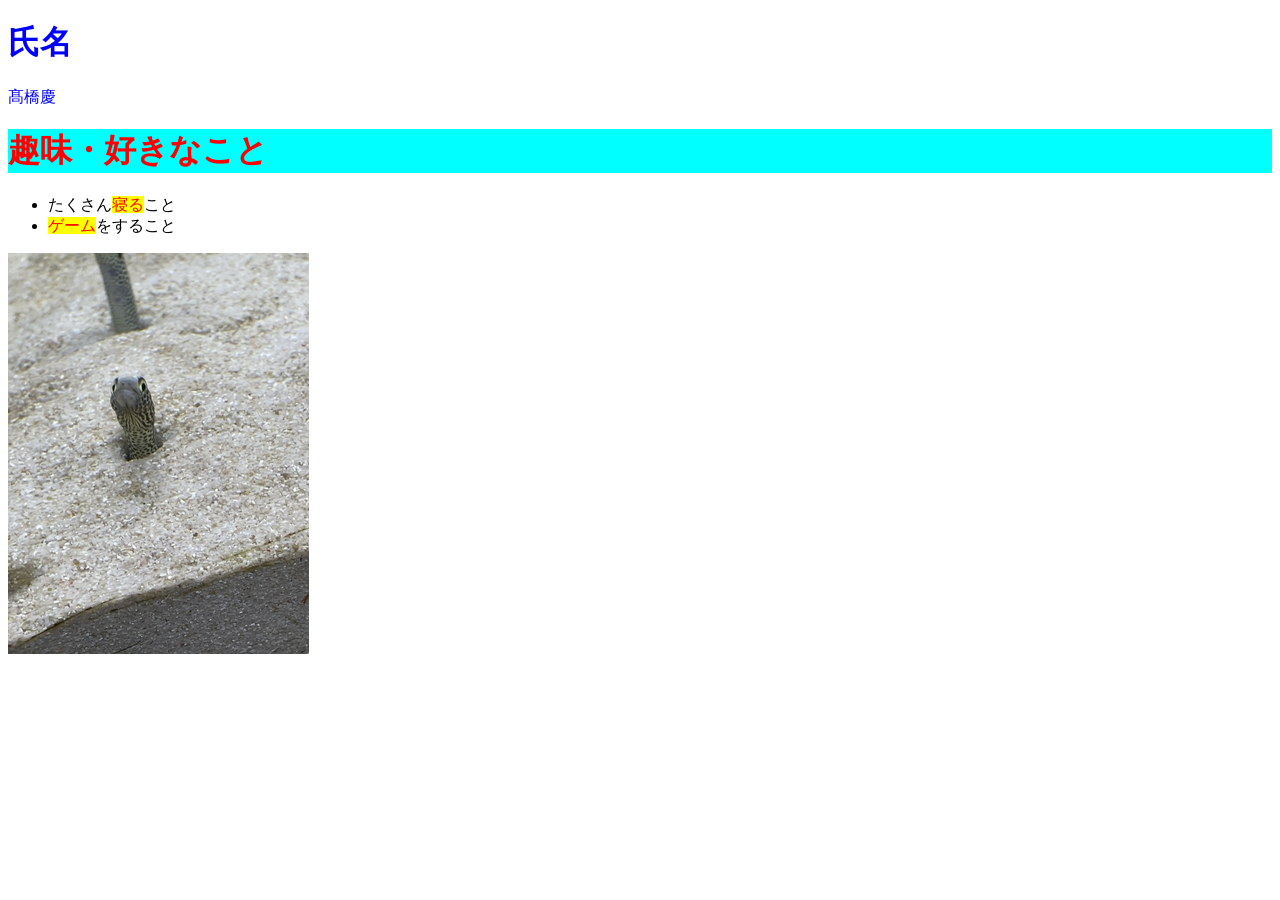
<file: profile/index.html>
<!DOCTYPE html>
<html lang="en">

<head>
  <meta charset="UTF-8">
  <meta name="viewport" content="width=device-width, initial-scale=1.0">
  <title>自己紹介</title>
  <link rel="stylesheet" href="profile-style.css">
</head>

<body>

  <div class="txt-blue">
    <h1>氏名</h1>
    <p>髙橋慶</P>
  </div>

  <h1 class="bg-aqua txt-red">趣味・好きなこと</h1>

  <Ul>
    <li>たくさん<span class="txt-red bg-yellow">寝る</span>こと</li>
    <li><span class="txt-red bg-yellow">ゲーム</span>をすること</li>
  </Ul>

  <img src="img/IMG_6329.jpg" alt="水族館">

</body>

</html>
</file>
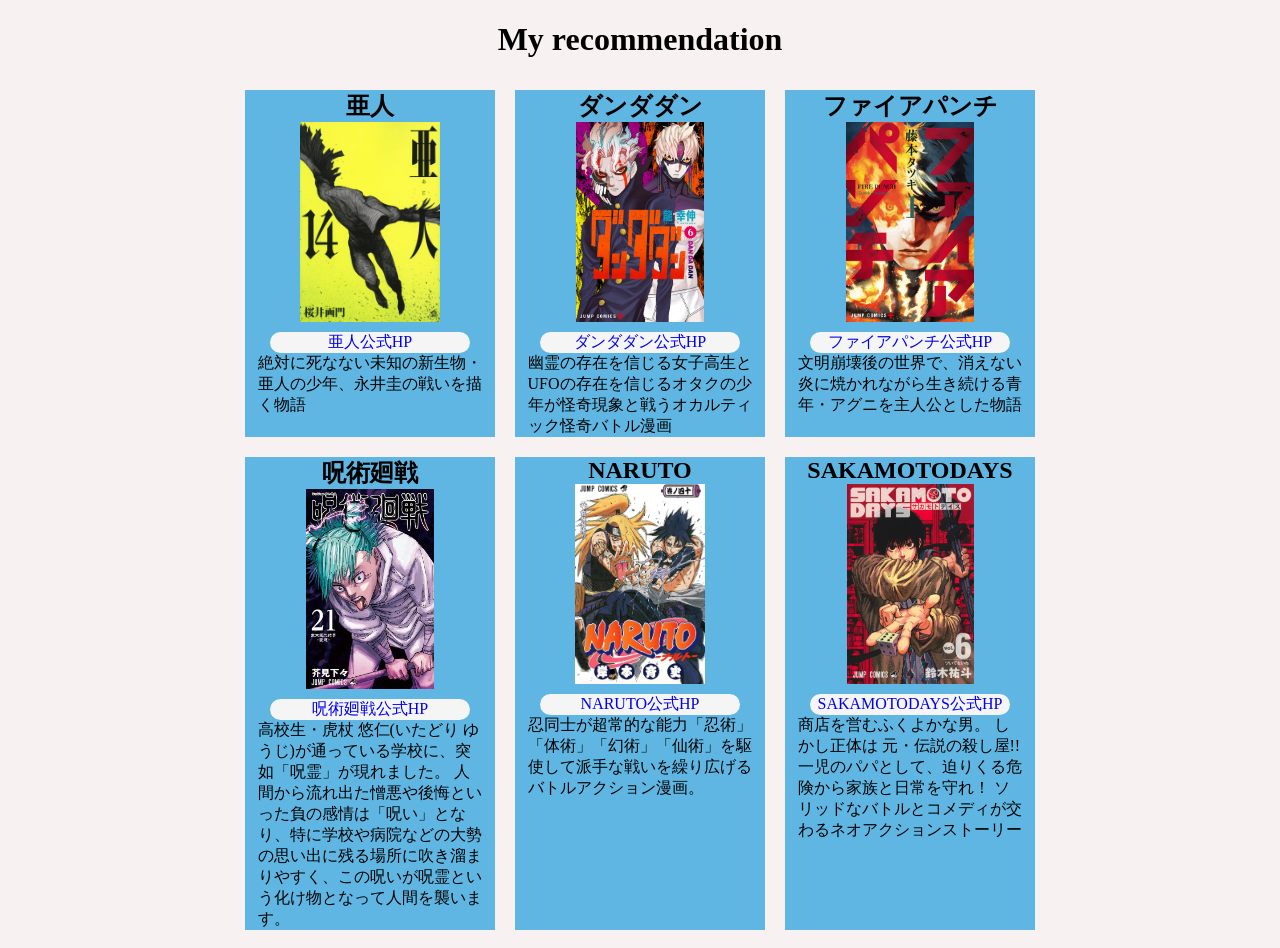
<file: box/box-layout.html>
<!DOCTYPE html>
<html lang="en">

<head>
    <meta charset="UTF-8">
    <meta name="viewport" content="width=device-width, initial-scale=1.0">
    <title>recommendation</title>
    <link rel="stylesheet" href="box-layout-style.css">
</head>

<body>

    <h1>My recommendation</h1>

    <div>
        <div class="box1">
            <div class="item1">
                <h2>亜人</h2>
                <div class="gazo"><img src="img/ajin.jpg" alt="亜人"></div>
                <a href="#">亜人公式HP</a>
                <p>絶対に死なない未知の新生物・亜人の少年、永井圭の戦いを描く物語</p>
            </div>

            <div class="item1">
                <h2>ダンダダン</h2>
                <div class="gazo"> <img src="img/dann.jpg" alt="ダンダダン"></div>
                <a href="#">ダンダダン公式HP</a>
                <p>幽霊の存在を信じる女子高生とUFOの存在を信じるオタクの少年が怪奇現象と戦うオカルティック怪奇バトル漫画</p>
            </div>

            <div class="item1">
                <h2>ファイアパンチ</h2>
                <div class="gazo"><img src="img/fire.jpg" alt="ファイアパンチ"></div>
                <a href="#">ファイアパンチ公式HP</a>
                <p> 文明崩壊後の世界で、消えない炎に焼かれながら生き続ける青年・アグニを主人公とした物語</p>
            </div>
        </div>

        <div class="box2">
            <div class="item2">
                <h2>呪術廻戦</h2>
                <div class="gazo"><img src="img/jujutu.jpg" alt="呪術廻戦"></div>
                <a href="#">呪術廻戦公式HP</a>
                <p>高校生・虎杖 悠仁(いたどり ゆうじ)が通っている学校に、突如「呪霊」が現れました。 人間から流れ出た憎悪や後悔といった負の感情は「呪い」となり、特に学校や病院などの大勢の思い出に残る場所に吹き溜まりやすく、この呪いが呪霊という化け物となって人間を襲います。</p>
            </div>

            <div class="item2">
                <h2>NARUTO</h2>
                <div class="gazo"><img src="img/naruto.jpg" alt="NARUTO"></div>
                <a href="#">NARUTO公式HP</a>
                <p>忍同士が超常的な能力「忍術」「体術」「幻術」「仙術」を駆使して派手な戦いを繰り広げるバトルアクション漫画。</p>
            </div>

            <div class="item2">
                <h2>SAKAMOTODAYS</h2>
                <div class="gazo"><img src="img/saka.jpg" alt="SAKAMOTODAYS"></div>
                <a href="#">SAKAMOTODAYS公式HP</a>
                <p>商店を営むふくよかな男。 しかし正体は 元・伝説の殺し屋!! 一児のパパとして、迫りくる危険から家族と日常を守れ！ ソリッドなバトルとコメディが交わるネオアクションストーリー</p>
            </div>
        </div>
    </div>
</body>

</html>
</file>
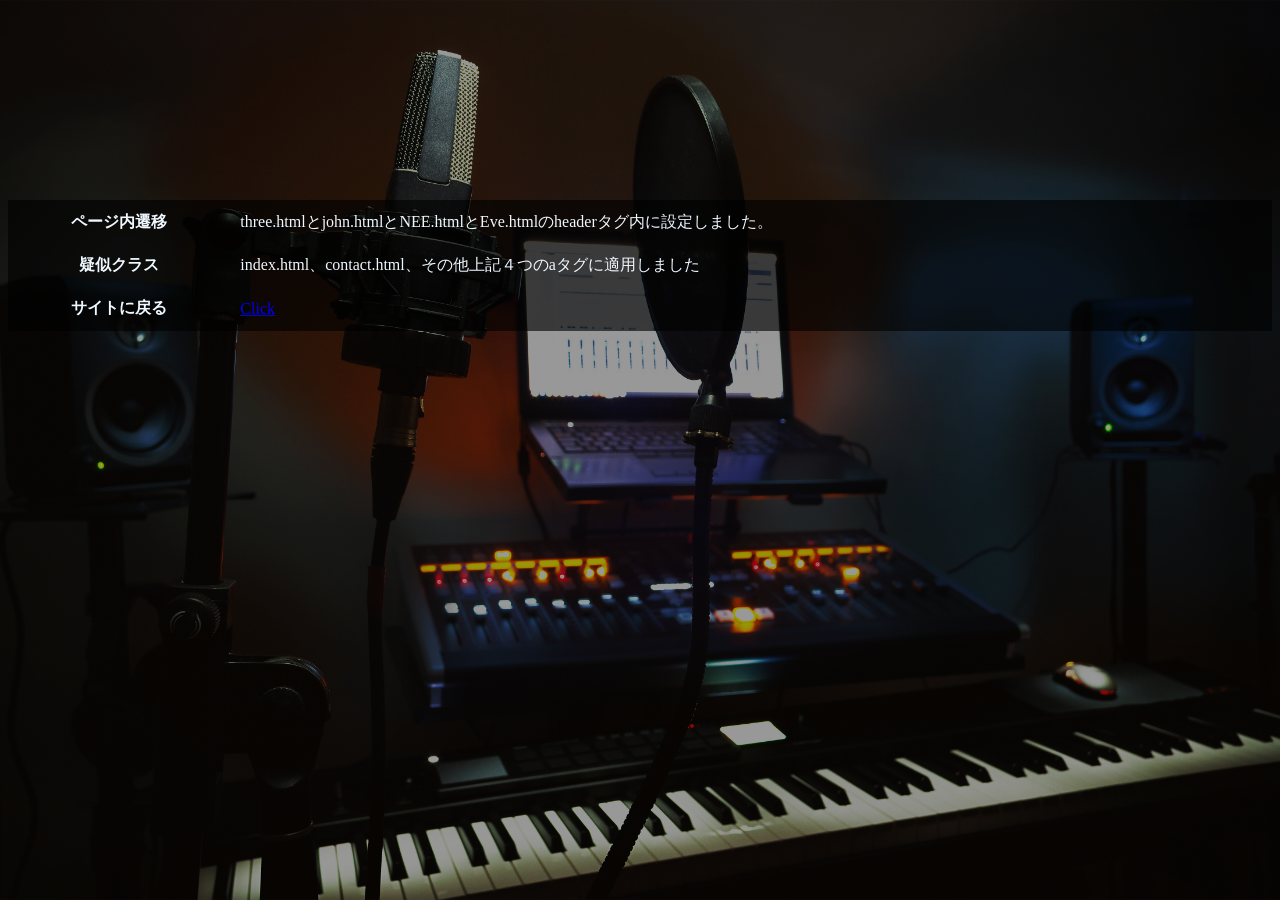
<file: finalAssignment/setumei.html>
<!DOCTYPE html>
<html lang="en">
<head>
    <meta charset="UTF-8">
    <meta name="viewport" content="width=device-width, initial-scale=1.0">
    <title>適用場所確認</title>
    <link rel="stylesheet" href="all-style.css">
    <link rel="stylesheet" href="setumei.css">
    <link rel="icon" href="img/icons8-ヘッドフォン-30.png">
</head>
<body>
 <table>
    <tr>
        <th>ページ内遷移</th>
        <td>three.htmlとjohn.htmlとNEE.htmlとEve.htmlのheaderタグ内に設定しました。</td>
    </tr>
    <tr>
        <th>疑似クラス</th>
        <td>index.html、contact.html、その他上記４つのaタグに適用しました</td>
    </tr>
    <tr>
        <th>サイトに戻る</th>
        <td><a href="index.html">Click</a></td>
    </tr>
 </table>
</body>
</html>
</file>
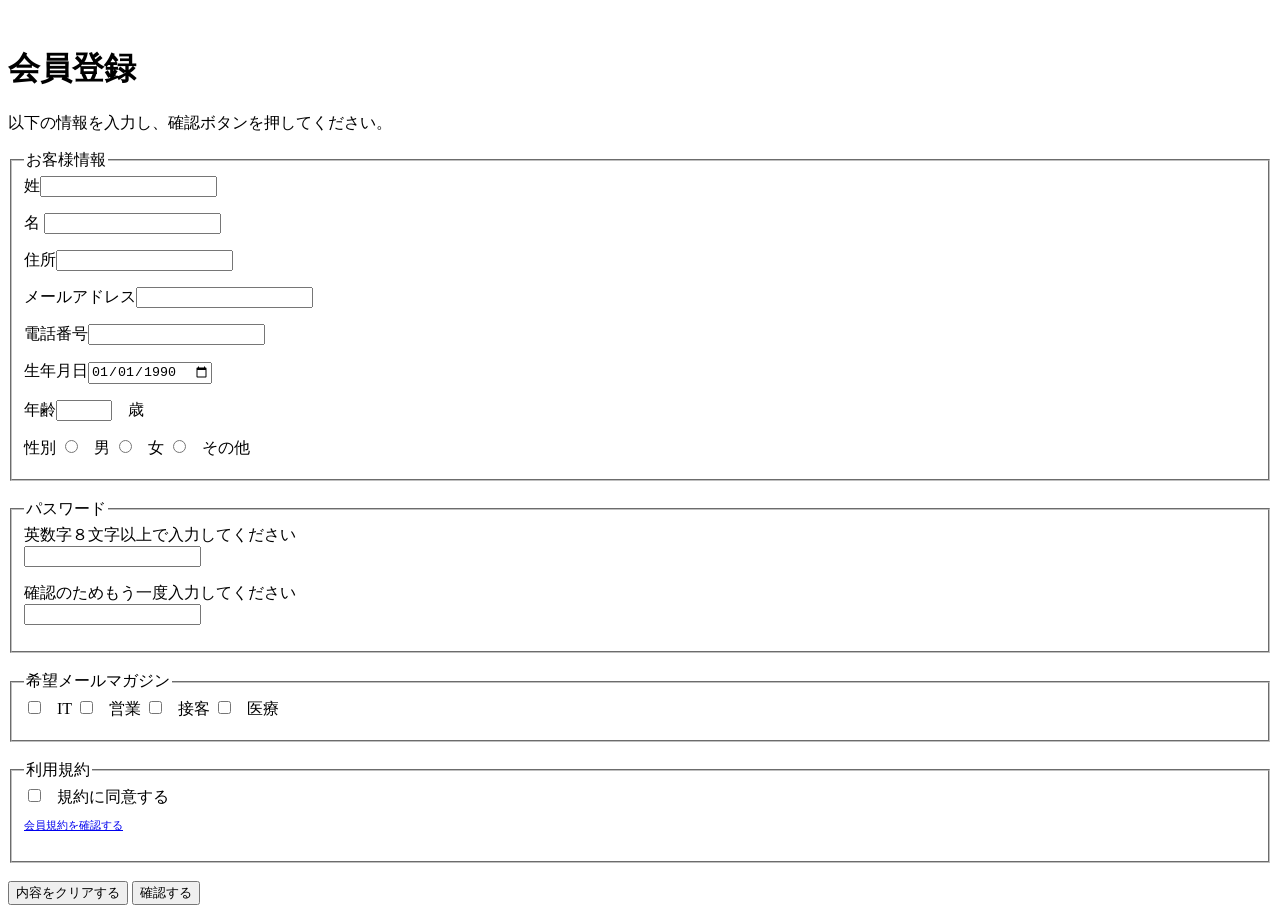
<file: form/form.html>
<!DOCTYPE html>
<html lang="en">

<head>
    <meta charset="UTF-8">
    <meta name="viewport" content="width=device-width, initial-scale=1.0">
    <title>入力フォーム</title>
    <link rel="stylesheet" href="form-style.css">
</head>

<body>
    <FORM>
        <br action="#" method="post" entype="multipart/form-data">
        <h1>会員登録</h1>
        <p>以下の情報を入力し、確認ボタンを押してください。</p>
        <fieldset>
            <legend>お客様情報</legend>
            姓<input type="text" name="last_name"><br>
            名 <input type="text" name="first_name"><br>
            住所<input type="text" name="address"><br>
            メールアドレス<input type="email" name="email"><br>
            電話番号<input type="tel" name="tel"><br>
            生年月日<input type="date" name="birthday" value="1990-01-01"><br>
            年齢<input type="number" name="age" min="0" max="150">歳<br>
            性別
            <label><input type="radio" name="gender" value="0">男</label>
            <label><input type="radio" name="gender" value="1">女</label>
            <label><input type="radio" name="gender" value="2">その他</label><br>
        </fieldset><br>

        <fieldset>
            <legend>パスワード</legend>
            英数字８文字以上で入力してください<br>
            <input type="password" name="password"><br>
            確認のためもう一度入力してください<br>
            <input type="password" name="password_confirm"><br>
        </fieldset><br>

        <fieldset>
            <legend>希望メールマガジン</legend>
            <label><input type="checkbox" name="magazine" value="1">IT</label>
            <label><input type="checkbox" name="magazine" value="2">営業</label>
            <label><input type="checkbox" name="magazine" value="3">接客</label>
            <label><input type="checkbox" name="magazine" value="4">医療</label>
        </fieldset><br>

        <fieldset>
            <legend>利用規約</legend>
            <label><input type="checkbox" name="terms" value="agree">規約に同意する</label><br>
            <div class="kiyaku"><a href="terms.html" target="_blank">会員規約を確認する</a></div><br>
        </fieldset><br>
        <button type="reset">内容をクリアする</button>
        <button type="submit">確認する</button>
    </FORM>
</body>

</html>
</file>
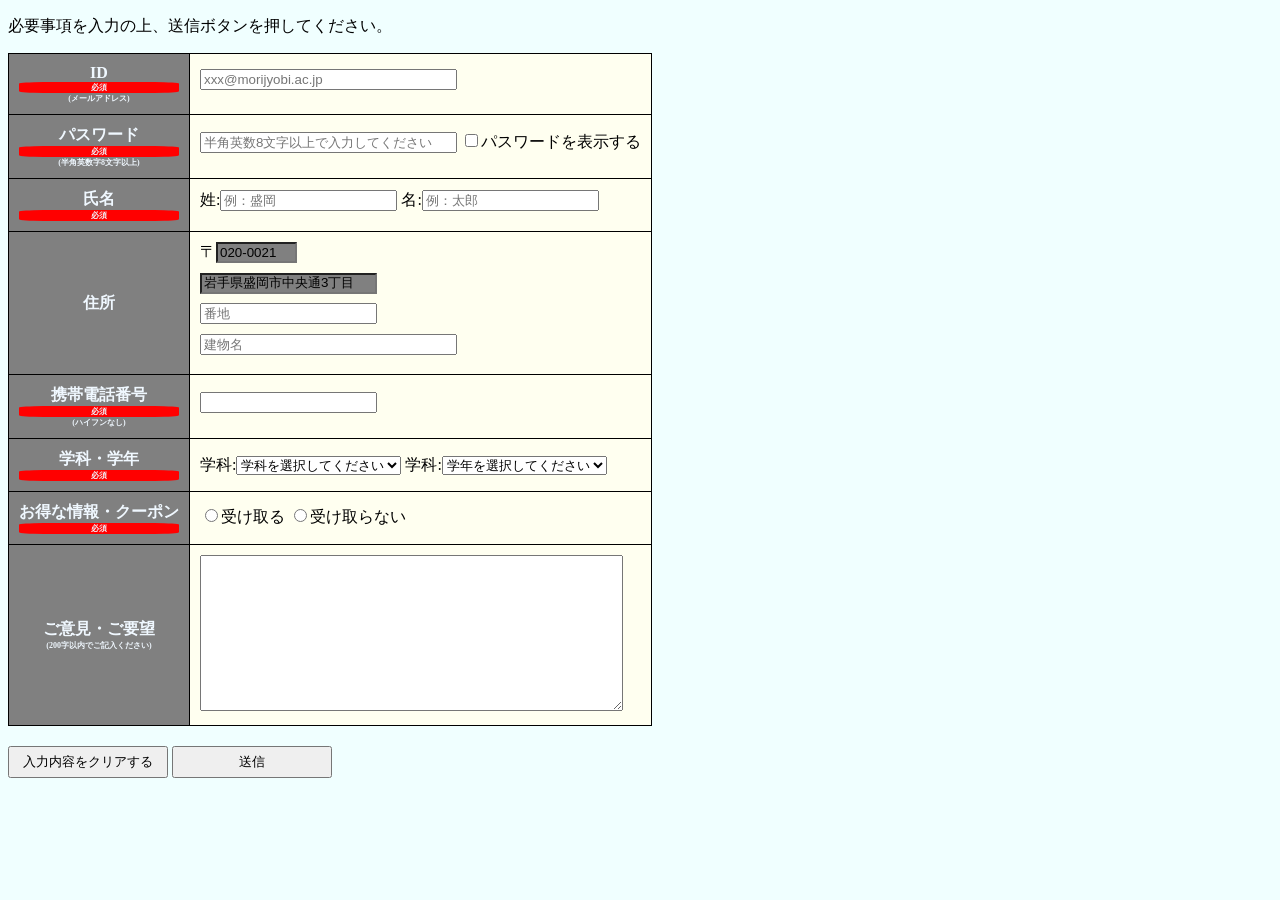
<file: form/register.html>
<!DOCTYPE html>
<html lang="en">

<head>
    <meta charset="UTF-8">
    <meta name="viewport" content="width=device-width, initial-scale=1.0">
    <title>登録フォーム</title>
    <link rel="stylesheet" href="register-style.css">
</head>

<body>
    <form action="#" method="post">
        <p>必要事項を入力の上、送信ボタンを押してください。</p>
        <table>

            <tr>
                <th>ID<div class="red">必須</div>
                    <div class="syou">(メールアドレス)</div>
                </th>

                <td>
                    <input type="email" name="mail" placeholder="xxx@morijyobi.ac.jp" size="30" required><br>
                </td>
            </tr>

            <tr>
                <th>パスワード<div class="red">必須</div>
                    <div class="syou">(半角英数字8文字以上)</div>
                </th>

                <td><input type="password" name="pass" size="30" minlength="8" placeholder="半角英数8文字以上で入力してください"
                        required>
                    <label><input type="checkbox" name="pass2" value="パスワードを表示する">パスワードを表示する</label>
                </td>
            </tr>

            <tr>
                <th>
                    氏名<div class="red">必須</div>
                </th>
               
                <td>姓:<input type="text" name="user_name1" placeholder="例：盛岡" required>
                    名:<input type="text" name="user_name2" placeholder="例：太郎" required>
                </td>
            </tr>

            <tr>
                <th>
                    住所
                </th>

                <td>〒<input type="text" name="yubin" size="8" value="020-0021" readonly class="kuro"><br>
                    <input type="text" name="yubin2" value="岩手県盛岡市中央通3丁目" readonly class="kuro"><br>
                    <input type="text" name="banti" placeholder="番地"><br>
                    <input type="text" name="tatemono" placeholder="建物名" size="30"><br>
                </td>
            </tr>

            <tr>
                <th>携帯電話番号<div class="red">必須</div>
                    <div class="syou">(ハイフンなし)</div>
                </th>
                
                <td>
                    <input type="tel" name="tel" required>
                </td>
            </tr>
           
            <tr>
                <th>
                    学科・学年<div class="red">必須</div>
                </th>
 
                <td> 学科:<select name="gakka" required>
                        <option value="">学科を選択してください</option>
                        <option value="s">システム系学科</option>
                        <option value="b">ビジネス系学科</option>
                        <option value="d">デザイン系学科</option>
                    </select>
                    学科:<select name="gakunen" required>
                        <option value="">学年を選択してください</option>
                        <option value="1">１年</option>
                        <option value="2">２年</option>
                        <option value="3">３年</option>
                        <option value="4">４年</option>
                    </select>
                </td>
            </tr>
            
            <tr>
                <th>
                    お得な情報・クーポン<div class="red">必須</div>
                </th>
                <td>
                    <label><input type="radio" name="otoku" value="受け取る" required>受け取る</label>
                    <label><input type="radio" name="otoku" value="受け取らない">受け取らない</label>
                </td>
            </tr>
           
            <tr>
                <th>
                    ご意見・ご要望<div class="syou">(200字以内でご記入ください)</div>
                </th>
                <td> 
                    <textarea name="multiple" cols="50" rows="10" maxlength="200"></textarea>
                </td>
            </tr>
        
        </table>
        
        <button type="reset">入力内容をクリアする</button>
        <button type="submit" size="30">送信</button>
        
    </form>

</body>

</html>
</file>
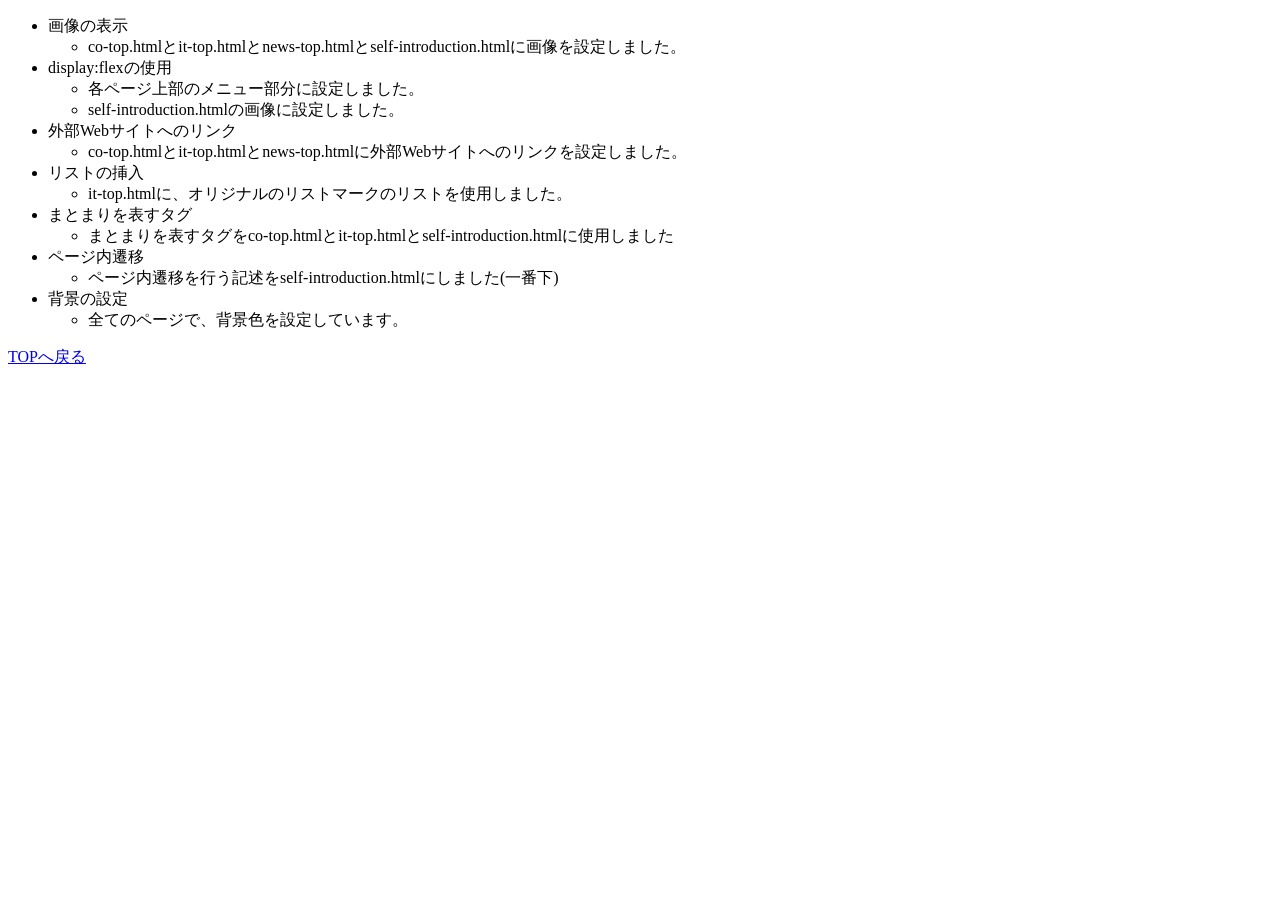
<file: midtermAssignment/setumei.html>
<!DOCTYPE html>
<html lang="en">

<head>
    <meta charset="UTF-8">
    <meta name="viewport" content="width=device-width, initial-scale=1.0">
    <title>必要事項の確認</title>
</head>

<body>
    <ul>
        <li>画像の表示</li>
        <ul>
            <li>co-top.htmlとit-top.htmlとnews-top.htmlとself-introduction.htmlに画像を設定しました。</li>
        </ul>
        <li>display:flexの使用</li>
        <ul>
            <li>各ページ上部のメニュー部分に設定しました。</li>
            <li>self-introduction.htmlの画像に設定しました。</li>
        </ul>
        <li>外部Webサイトへのリンク</li>
        <ul>
            <li>co-top.htmlとit-top.htmlとnews-top.htmlに外部Webサイトへのリンクを設定しました。</li>
        </ul>
        <li>リストの挿入</li>
        <ul>
            <li>it-top.htmlに、オリジナルのリストマークのリストを使用しました。</li>
        </ul>
        <li>まとまりを表すタグ</li>
        <ul>
            <li>まとまりを表すタグをco-top.htmlとit-top.htmlとself-introduction.htmlに使用しました</li>
        </ul>
        <li>ページ内遷移</li>
        <ul>
            <li>ページ内遷移を行う記述をself-introduction.htmlにしました(一番下)</li>
        </ul>
        <li>背景の設定</li>
        <ul>
            <li>全てのページで、背景色を設定しています。</li>
        </ul>
    </ul>
    <a href="index.html">TOPへ戻る</a>
</body>

</html>
</file>
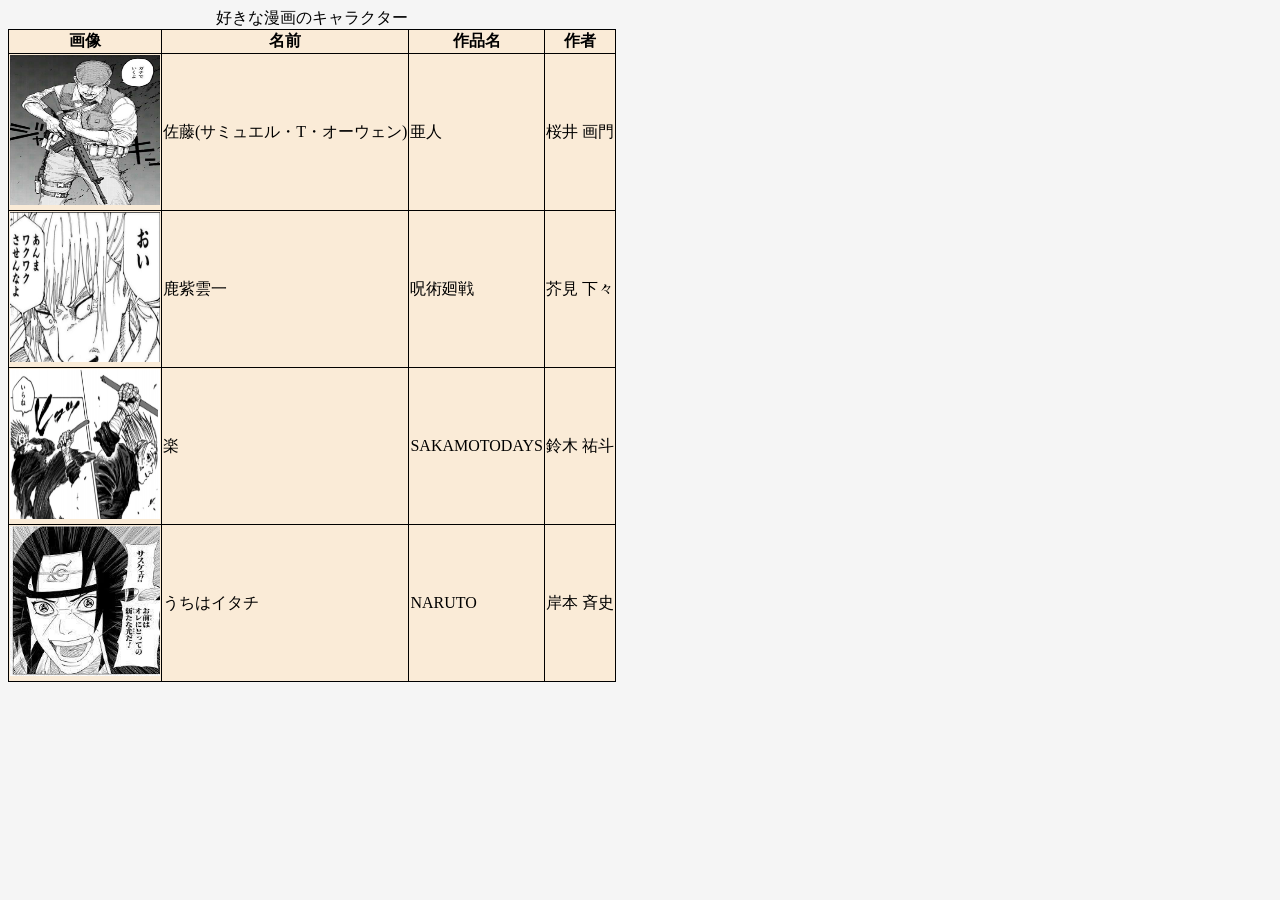
<file: table/table.html>
<!DOCTYPE html>
<html lang="en">

<head>
    <meta charset="UTF-8">
    <meta name="viewport" content="width=device-width, initial-scale=1.0">
    <title>表の作成</title>
    <link rel="stylesheet" href="table-style.css">
</head>

<body>
    <table>
        <caption>好きな漫画のキャラクター</caption>
        <thead>
            <tr>
                <th>画像</th>
                <th>名前</th>
                <th>作品名</th>
                <th>作者</th>
            </tr>
        </thead>
        <tbody>
            <tr>
                <td><img src="IMG/72f518ef22834d8f210de2fceee120d7.jpg" alt="佐藤さん"></td>
                <td>佐藤(サミュエル・T・オーウェン)</td>
                <td>亜人</td>
                <td>桜井 画門</td>
            </tr>
            <tr>
                <td><img src="IMG/e2f69f06e6ae727df5f46e20fa9c2e03_600.jpg" alt="鹿紫雲"></td>
                <td>鹿紫雲一</td>
                <td>呪術廻戦</td>
                <td>芥見 下々</td>
            </tr>
            <tr>
                <td><img src="IMG/スクリーンショット 2024-05-23 104819.png" alt="楽"></td>
                <td>楽</td>
                <td>SAKAMOTODAYS</td>
                <td>鈴木 祐斗</td>
            </tr>
            <tr>
                <td><img src="IMG/nnnnnnnnnnnnn.jpg" alt="うちはイタチ"></td>
                <td>うちはイタチ</td>
                <td>NARUTO</td>
                <td>岸本 斉史</td>
            </tr>
            
    </table>
</body>

</html>
</file>
<file: profile/profile-style.css>
@charset "utf-8";

.txt-blue{
    color: blue;
}

.txt-red{
    color: red;
}

.bg-red{
    background-color: red;
}

.bg-aqua{
    background-color: aqua;
}

.bg-yellow{
    background-color: yellow;
}
</file>
<file: box/box-layout-style.css>
@charset "utf-8";

h1{
    text-align: center;
}

h2{
    width: 90%;
    text-align: center;
    margin: 0 auto;
}

div{
    margin: 0 auto ;
}

.box1{
    display: flex;
    justify-content: center;
}

.box2{
    display: flex;
    justify-content: center;
}

.item1 {
    width: 250px;
    margin: 10px;
    background-color: rgb(95, 182, 226);
    align-items: center;
}

.item2{
    width: 250px;
    margin: 10px;
    background-color: rgb(95, 182, 226);
}

a{
    display: block;
    width: 200px;
    border-radius: 30px;
    background-color: whitesmoke;
    text-decoration: none;
    margin: 0 auto;
    margin-top: 10px;
    text-align: center;
}

p{
    width: 90%;
    margin: auto;
}

body{
    background-color: rgb(248, 241, 241);
}

.gazo{
    width: 200px;
    height: 200px;
    margin: 0 auto;
}

.gazo img{
    width: 100%;
    height: 100%;
    object-fit: contain;
}
</file>
<file: finalAssignment/all-style.css>
@charset "utf-8";

h1, p ,h3{
    color: aliceblue;
}

/* 題名の設定 */
header img {
    margin: 0 auto;
    height:40%;
    width: 40%;
    margin-top: 30px;
}

.toumei{
    height: 3000px;
}

.kuhaku{
    color: transparent;
}
</file>
<file: finalAssignment/setumei.css>
body {
    background-image: linear-gradient(rgba(0, 0, 0, 0.4), rgba(0, 0, 0, 0.4)), url(img/作曲環境風画像.jpeg);
    background-repeat: no-repeat;
    background-position: center;
    background-attachment: fixed;
    background-size: cover;
}


th,
td {
    padding: 10px;
    color:aliceblue;
}
table{
    background-color: rgba(0, 0, 0, 0.619);
    width: 100%;
    margin-top: 200px;
}
</file>
<file: form/form-style.css>
@charset "utf-8";

input[type]{
    margin-right: 1rem;
}

input[type]{
    margin-bottom:1rem;
}

.kiyaku{
    font-size: 0.7rem;
}
</file>
<file: form/register-style.css>
@charset "utf-8";


table, th, td{
    border : solid 1px black;
    border-collapse: collapse;
}

th, td {
    padding: 10px;
}

.red {
    background-color: red;
    color:aliceblue;
    font-size: 0.5rem;
    background-size: 0.5rem;
    border-radius: 15%;
}

.syou{
    font-size: 0.5rem;
}

table{
    margin-bottom: 20px;
}

input[type]{
    margin-bottom:0.6rem;
}

.kuro{
    background: grey;
}

button {
    width: 10rem;
    height:2rem;
  }

  body{
    background-color: azure;
}

th{
    background-color: grey;
    color: aliceblue;
}

td{
    background-color: ivory;
 }
</file>
<file: table/table-style.css>
@charset "utf-8";

img{
     width: 150px;
     height: 150px;
}

table{
    background-color:antiquewhite;
    margin-bottom: 20px;
}

table, th, td{
    border : solid 1px black;
    border-collapse: collapse;
}

body{
    background-color: whitesmoke;
    font-family: "HG創英角ﾎﾟｯﾌﾟ体", serif;
    /* background-size: cover; */
    background-size: contain;
}
</file>
